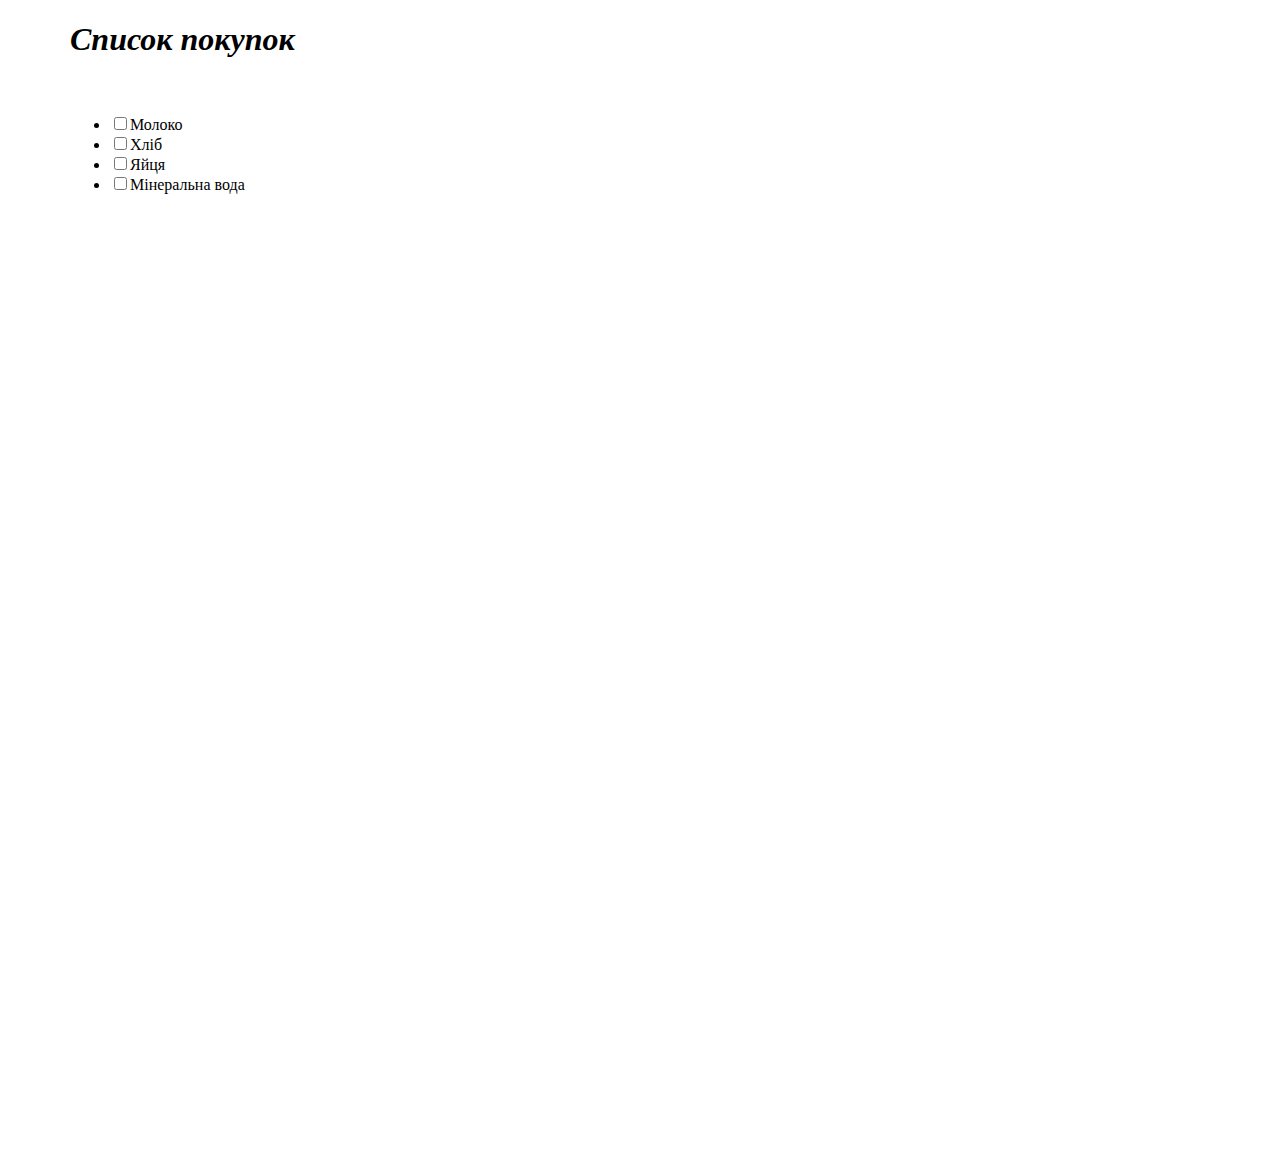
<file: Lesson2_ex1/index.html>
<!DOCTYPE html>
<html>
    <head>
        <meta charset="utf-8">
        <title>Список покупок</title>
        <link rel="stylesheet" href="css/main.css">
    </head>
    <body>
        <h1><b><i>Список покупок</i></b></h1><br>
        <ul>
            <li><input type="checkbox" id="milk" name="milk"><label for="milk">Молоко</label><br></li>
            <li><input type="checkbox" id="bread" name="bread"><label for="bread">Хліб</label><br></li>
            <li><input type="checkbox" id="eggs" name="eggs"><label for="eggs">Яйця</label><br></li>
            <li><input type="checkbox" id="water" name="milk"><label for="water">Мінеральна вода</label><br></li>
        </ul>
    </body>
</html>
</file>
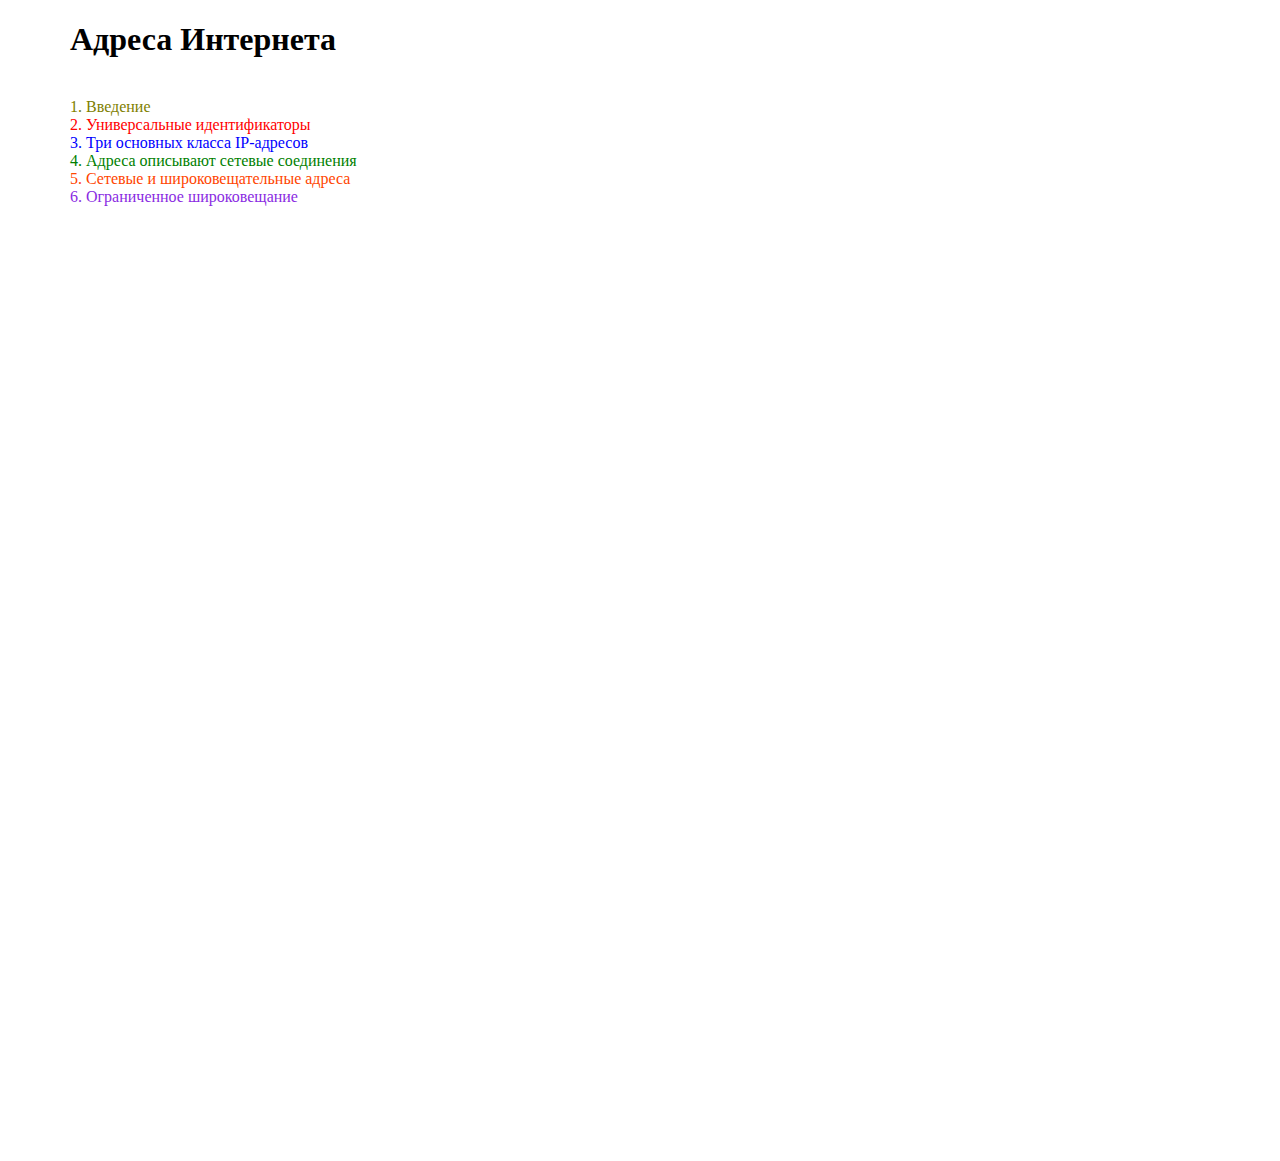
<file: Lesson2_ex2/index.html>
<!DOCTYPE html>
<html>
    <head>
        <meta charset="utf-8">
        <title>Адресса</title>
        <link rel="stylesheet" href="css/main.css">
    </head>
    <body>
        <div id="back">
        <h1>Адреса Интернета</h1>
        <br><a class="jj1" href="index2.html#j1" >1. Введение</a>
        <br><a class="jj2" href="index2.html#j2">2. Универсальные идентификаторы</a>
        <br><a class="jj3" href="index2.html#j3">3. Три основных класса IP-адресов</a>
        <br><a class="jj4" href="index2.html#j4">4. Адреса описывают сетевые соединения</a>
        <br><a class="jj5" href="index2.html#j5">5. Сетевые и широковещательные адреса</a>    
        <br><a class="jj6" href="index2.html#j6">6. Ограниченное широковещание</a>       
    </div>
    
    </body>
</html>
</file>
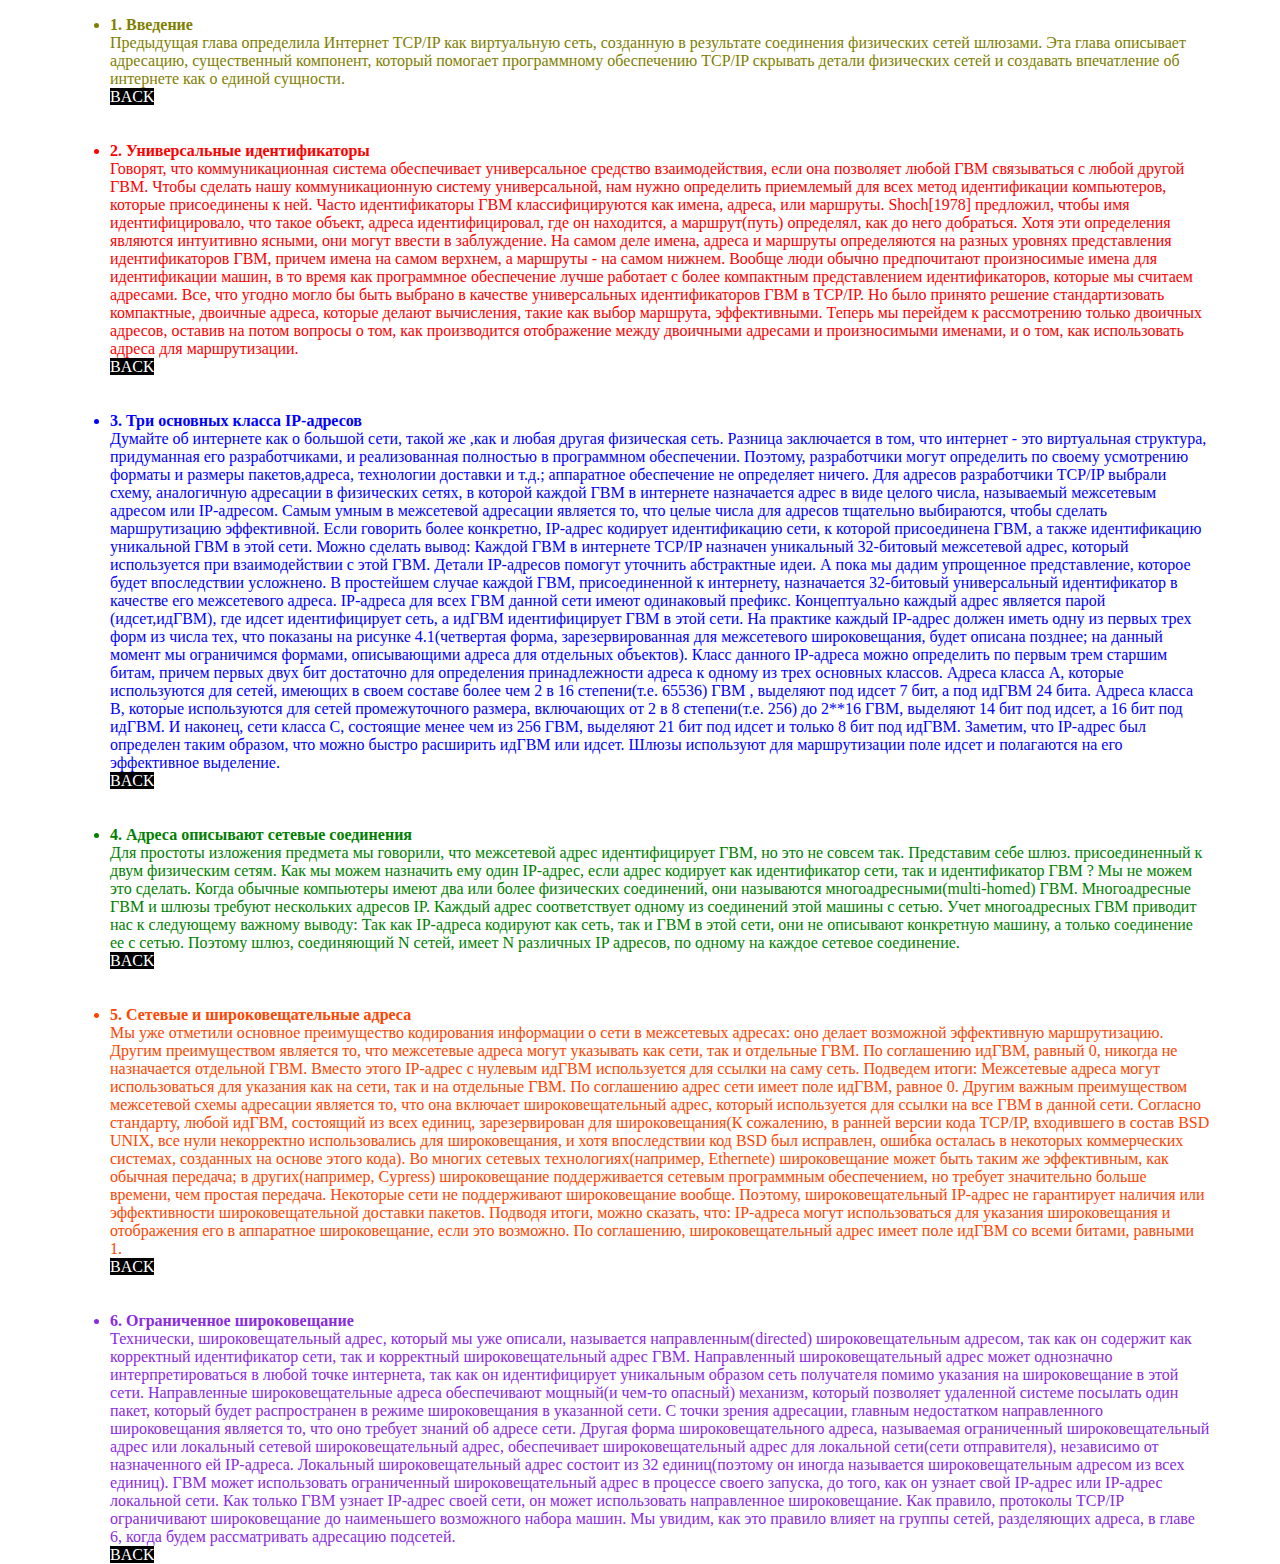
<file: Lesson2_ex2/index2.html>
<!DOCTYPE html>
<html>
    <head>
        <meta charset="utf-8">  
        <link rel="stylesheet" href="css/main.css">      
    </head>
    <body>
        <div class="d2">
            <ul>
                <li id="j1">
                    <b>1. Введение</b><br>
                    Предыдущая глава определила Интернет TCP/IP как виртуальную сеть, созданную в результате соединения физических сетей шлюзами. Эта глава описывает адресацию, существенный компонент, который помогает программному обеспечению TCP/IP скрывать детали физических сетей и создавать впечатление об интернете как о единой сущности.
                    <br><a class="ba" href="index.html#back">BACK</a>
                </li>
                <br><br>
                <li id="j2">
                    <b>2. Универсальные идентификаторы</b><br>
                    Говорят, что коммуникационная система обеспечивает универсальное средство взаимодействия, если она позволяет любой ГВМ связываться с любой другой ГВМ. Чтобы сделать нашу коммуникационную систему универсальной, нам нужно определить приемлемый для всех метод идентификации компьютеров, которые присоединены к ней.
                    Часто идентификаторы ГВМ классифицируются как имена, адреса, или маршруты. Shoch[1978] предложил, чтобы имя идентифицировало, что такое объект, адреса идентифицировал, где он находится, а маршрут(путь) определял, как до него добраться. Хотя эти определения являются интуитивно ясными, они могут ввести в заблуждение. На самом деле имена, адреса и маршруты определяются на разных уровнях представления идентификаторов ГВМ, причем имена на самом верхнем, а маршруты - на самом нижнем. Вообще люди обычно предпочитают произносимые имена для идентификации машин, в то время как программное обеспечение лучше работает с более компактным представлением идентификаторов, которые мы считаем адресами. Все, что угодно могло бы быть выбрано в качестве универсальных идентификаторов ГВМ в TCP/IP. Но было принято решение стандартизовать компактные, двоичные адреса, которые делают вычисления, такие как выбор маршрута, эффективными. Теперь мы перейдем к рассмотрению только двоичных адресов, оставив на потом вопросы о том, как производится отображение между двоичными адресами и произносимыми именами, и о том, как использовать адреса для маршрутизации.
                    <br><a class="ba" href="index.html#back">BACK</a>
                </li>
                <br><br>
                <li id="j3">
                    <b>3. Три основных класса IP-адресов</b><br>
                    Думайте об интернете как о большой сети, такой же ,как и любая другая физическая сеть. Разница заключается в том, что интернет - это виртуальная структура, придуманная его разработчиками, и реализованная полностью в программном обеспечении. Поэтому, разработчики могут определить по своему усмотрению форматы и размеры пакетов,адреса, технологии доставки и т.д.; аппаратное обеспечение не определяет ничего. Для адресов разработчики TCP/IP выбрали схему, аналогичную адресации в физических сетях, в которой каждой ГВМ в интернете назначается адрес в виде целого числа, называемый межсетевым адресом или IP-адресом. Самым умным в межсетевой адресации является то, что целые числа для адресов тщательно выбираются, чтобы сделать маршрутизацию эффективной. Если говорить более конкретно, IP-адрес кодирует идентификацию сети, к которой присоединена ГВМ, а также идентификацию уникальной ГВМ в этой сети. Можно сделать вывод:
                    Каждой ГВМ в интернете TCP/IP назначен уникальный 32-битовый межсетевой адрес, который используется при взаимодействии с этой ГВМ.
                    Детали IP-адресов помогут уточнить абстрактные идеи. А пока мы дадим упрощенное представление, которое будет впоследствии усложнено. В простейшем случае каждой ГВМ, присоединенной к интернету, назначается 32-битовый универсальный идентификатор в качестве его межсетевого адреса. IP-адреса для всех ГВМ данной сети имеют одинаковый префикс.
                    Концептуально каждый адрес является парой (идсет,идГВМ), где идсет идентифицирует сеть, а идГВМ идентифицирует ГВМ в этой сети. На практике каждый IP-адрес должен иметь одну из первых трех форм из числа тех, что показаны на рисунке 4.1(четвертая форма, зарезервированная для межсетевого широковещания, будет описана позднее; на данный момент мы ограничимся формами, описывающими адреса для отдельных объектов).
                    Класс данного IP-адреса можно определить по первым трем старшим битам, причем первых двух бит достаточно для определения принадлежности адреса к одному из трех основных классов. Адреса класса А, которые используются для сетей, имеющих в своем составе более чем 2 в 16 степени(т.е. 65536) ГВМ , выделяют под идсет 7 бит, а под идГВМ 24 бита. Адреса класса В, которые используются для сетей промежуточного размера, включающих от 2 в 8 степени(т.е. 256) до 2**16 ГВМ, выделяют 14 бит под идсет, а 16 бит под идГВМ. И наконец, сети класса С, состоящие менее чем из 256 ГВМ, выделяют 21 бит под идсет и только 8 бит под идГВМ. Заметим, что IP-адрес был определен таким образом, что можно быстро расширить идГВМ или идсет. Шлюзы используют для маршрутизации поле идсет и полагаются на его эффективное выделение.
                    <br><a class="ba" href="index.html#back">BACK</a>
                </li>
                <br><br>
                <li id="j4">
                    <b>4. Адреса описывают сетевые соединения</b><br>
                    Для простоты изложения предмета мы говорили, что межсетевой адрес идентифицирует ГВМ, но это не совсем так. Представим себе шлюз. присоединенный к двум физическим сетям. Как мы можем назначить ему один IP-адрес, если адрес кодирует как идентификатор сети, так и идентификатор ГВМ ? Мы не можем это сделать. Когда обычные компьютеры имеют два или более физических соединений, они называются многоадресными(multi-homed) ГВМ. Многоадресные ГВМ и шлюзы требуют нескольких адресов IP. Каждый адрес соответствует одному из соединений этой машины с сетью. Учет многоадресных ГВМ приводит нас к следующему важному выводу:
                    Так как IP-адреса кодируют как сеть, так и ГВМ в этой сети, они не описывают конкретную машину, а только соединение ее с сетью.
                    Поэтому шлюз, соединяющий N сетей, имеет N различных IP адресов, по одному на каждое сетевое соединение. 
                    <br><a class="ba" href="index.html#back">BACK</a>
                </li>
                <br><br>
                <li id="j5">
                    <b>5. Сетевые и широковещательные адреса</b><br>
                    Мы уже отметили основное преимущество кодирования информации о сети в межсетевых адресах: оно делает возможной эффективную маршрутизацию. Другим преимуществом является то, что межсетевые адреса могут указывать как сети, так и отдельные ГВМ. По соглашению идГВМ, равный 0, никогда не назначается отдельной ГВМ. Вместо этого IP-адрес с нулевым идГВМ используется для ссылки на саму сеть. Подведем итоги:
                    Межсетевые адреса могут использоваться для указания как на сети, так и на отдельные ГВМ. По соглашению адрес сети имеет поле идГВМ, равное 0.
                    Другим важным преимуществом межсетевой схемы адресации является то, что она включает широковещательный адрес, который используется для ссылки на все ГВМ в данной сети. Согласно стандарту, любой идГВМ, состоящий из всех единиц, зарезервирован для широковещания(К сожалению, в ранней версии кода TCP/IP, входившего в состав BSD UNIX, все нули некорректно использовались для широковещания, и хотя впоследствии код BSD был исправлен, ошибка осталась в некоторых коммерческих системах, созданных на основе этого кода). Во многих сетевых технологиях(например, Ethernetе) широковещание может быть таким же эффективным, как обычная передача; в других(например, Cypress) широковещание поддерживается сетевым программным обеспечением, но требует значительно больше времени, чем простая передача. Некоторые сети не поддерживают широковещание вообще. Поэтому, широковещательный IP-адрес не гарантирует наличия или эффективности широковещательной доставки пакетов. Подводя итоги, можно сказать, что:
                    IP-адреса могут использоваться для указания широковещания и отображения его в аппаратное широковещание, если это возможно. По соглашению, широковещательный адрес имеет поле идГВМ со всеми битами, равными 1. 
                    <br><a class="ba" href="index.html#back">BACK</a>
                </li>
                <br><br>
                <li id="j6">
                    <b>6. Ограниченное широковещание</b><br>
                    Технически, широковещательный адрес, который мы уже описали, называется направленным(directed) широковещательным адресом, так как он содержит как корректный идентификатор сети, так и корректный широковещательный адрес ГВМ. Направленный широковещательный адрес может однозначно интерпретироваться в любой точке интернета, так как он идентифицирует уникальным образом сеть получателя помимо указания на широковещание в этой сети. Направленные широковещательные адреса обеспечивают мощный(и чем-то опасный) механизм, который позволяет удаленной системе посылать один пакет, который будет распространен в режиме широковещания в указанной сети.
                    С точки зрения адресации, главным недостатком направленного широковещания является то, что оно требует знаний об адресе сети. Другая форма широковещательного адреса, называемая ограниченный широковещательный адрес или локальный сетевой широковещательный адрес, обеспечивает широковещательный адрес для локальной сети(сети отправителя), независимо от назначенного ей IP-адреса. Локальный широковещательный адрес состоит из 32 единиц(поэтому он иногда называется широковещательным адресом из всех единиц). ГВМ может использовать ограниченный широковещательный адрес в процессе своего запуска, до того, как он узнает свой IP-адрес или IP-адрес локальной сети. Как только ГВМ узнает IP-адрес своей сети, он может использовать направленное широковещание. Как правило, протоколы TCP/IP ограничивают широковещание до наименьшего возможного набора машин. Мы увидим, как это правило влияет на группы сетей, разделяющих адреса, в главе 6, когда будем рассматривать адресацию подсетей.
                    <br><a class="ba" href="index.html#back">BACK</a>
                </li>
            </ul>
        </div>
    </body>
</html>
</file>
<file: Lesson2_ex1/css/main.css>
body{
    width: 1140px;
    height: 1140px;
    margin: 0 auto;
}

#milk:checked,label:hover,label:hover{
    background-color: #000;
    color: #6bff3d;
	border-top: 1px solid #6bff3d;
    border-bottom: 1px solid #6bff3d;
    font-size: 30px;
}
</file>
<file: Lesson2_ex2/css/main.css>
body{
    width: 1140px;
    height: 1140px;
    margin: 0 auto;
}
a{
    text-decoration: none;
}
.ba{
    background-color: #000;
    color:white;
}
#j1{
    color: olive;
}
.jj1{
    color: olive;
}
#j2{
    color: red;
}
.jj2{
    color: red;
}
#j3{
    color: blue;
}
.jj3{
    color: blue;
}
#j4{
    color: green;
}
.jj4{
    color: green;
}
#j5{
    color: orangered;
}
.jj5{
    color: orangered;
}
#j6{
    color: blueviolet;
}
.jj6{
    color: blueviolet;
}
</file>
